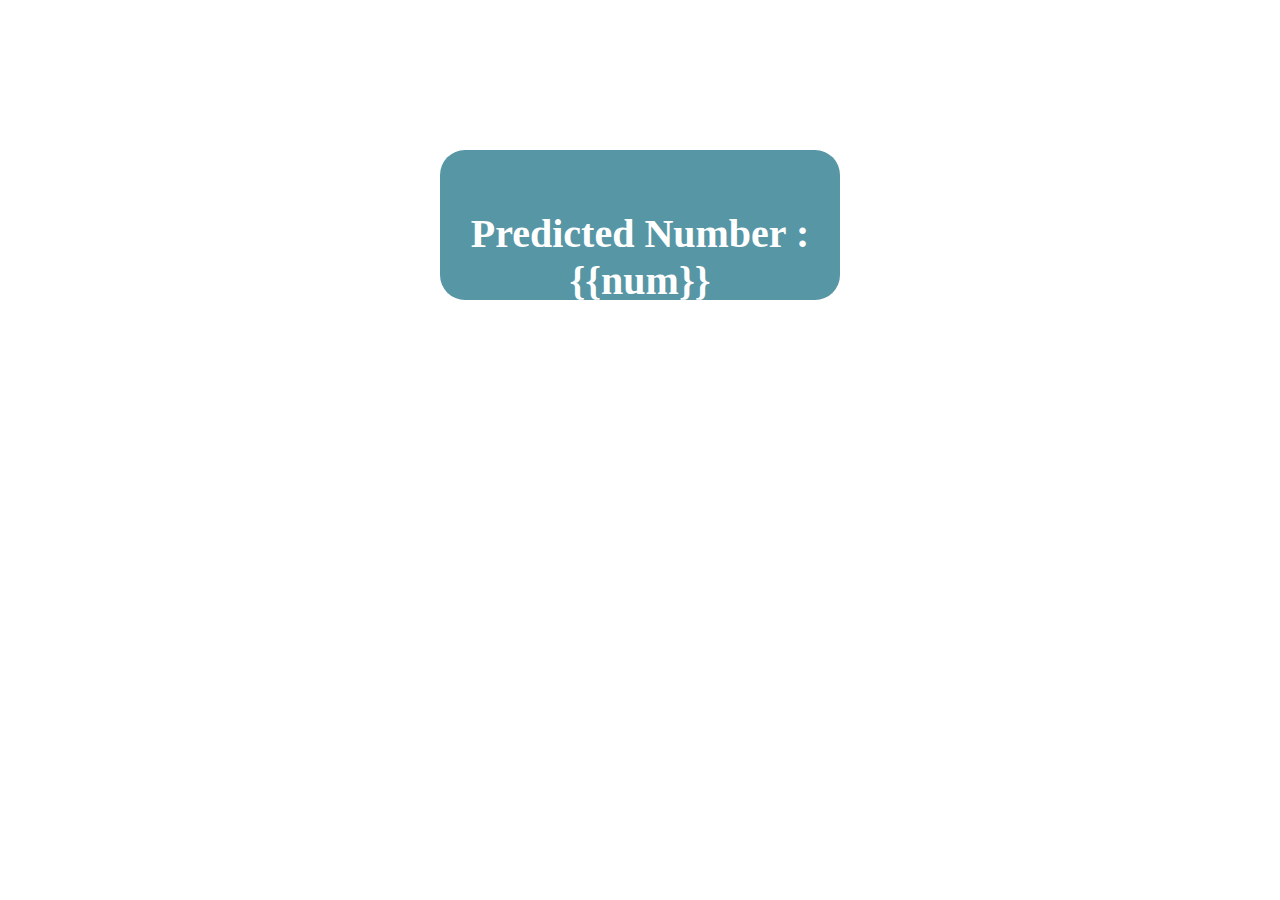
<file: APPLICATION BUILDING/HTML CODE/web.html>
<!DOCTYPE html>
<html lang="en">
<head>
    <meta charset="UTF-8">
    <title>Prediction</title>
    <link rel stylesheet="style/css" src="style.css">
</head>

<style>
    body{
     
     background-repeat: no-repeat;
     background-size: cover;
    }

    #rectangle{
     width:400px;
     height:150px;
     background-color: #5796a5;
     border-radius: 25px;
     position:absolute;
     top:25%;
     left:50%;
     transform:translate(-50%,-50%);
    }

    #ans{
  text-align: center;
  font-size: 40px;
  margin: 0 auto;
  padding: 3% 5%;
  padding-top: 15%;
  color: white;
    }

</style>
<body>
    <div id="rectangle">
        <h1 id="ans">Predicted Number : {{num}}</h1>
    </div>
</body>
</html>
</file>
